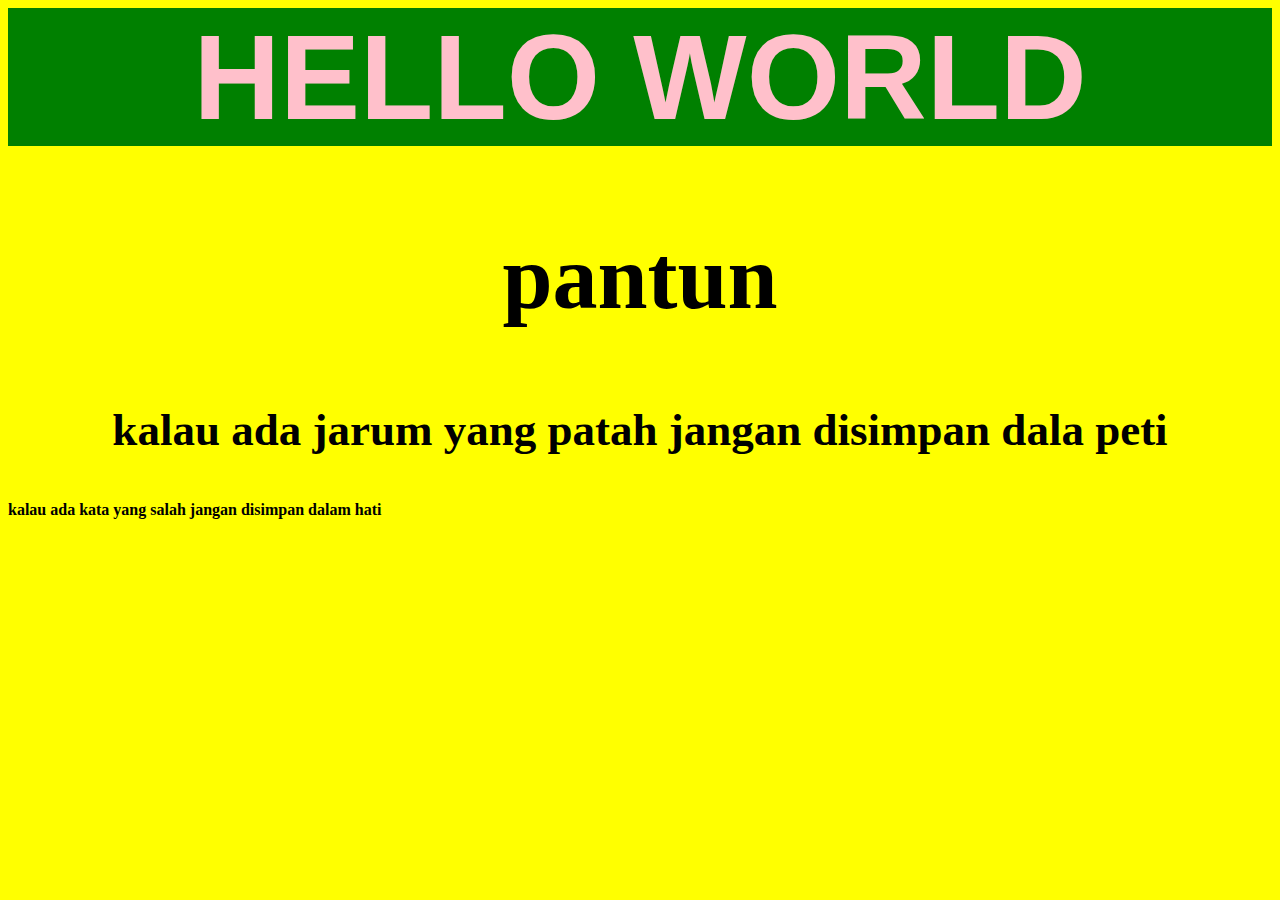
<file: index css.html>
<html>
<head>
<link rel="stylesheet" type="text/css" href="file.css">
<title>MARKICOB VERSI 2</title>
</head>
<body>
	<h1>HELLO WORLD</h1>

	<h2>pantun</h2>
	<h3 id= "miring">
	kalau ada jarum yang patah jangan disimpan dala peti
	</h3>
	<h4 id="tebal">
	kalau ada kata yang salah jangan disimpan dalam hati
	</h3>
</body>
</html>
</file>
<file: file.css>
body{background-color:yellow;}

h1{
font-size:120px;
font-family:arial;
color:pink;
text-align:center;
background-color:green;
}
h2{
font-size:90px;
font-family:"times new roman";
text-align:center;
}
h3{
	font-size:45px;
font-family:"times new roman";
text-align:center;
h4{
	font-size:45px;
font-family:"times new roman";
text-align:center;
	




'
</file>
